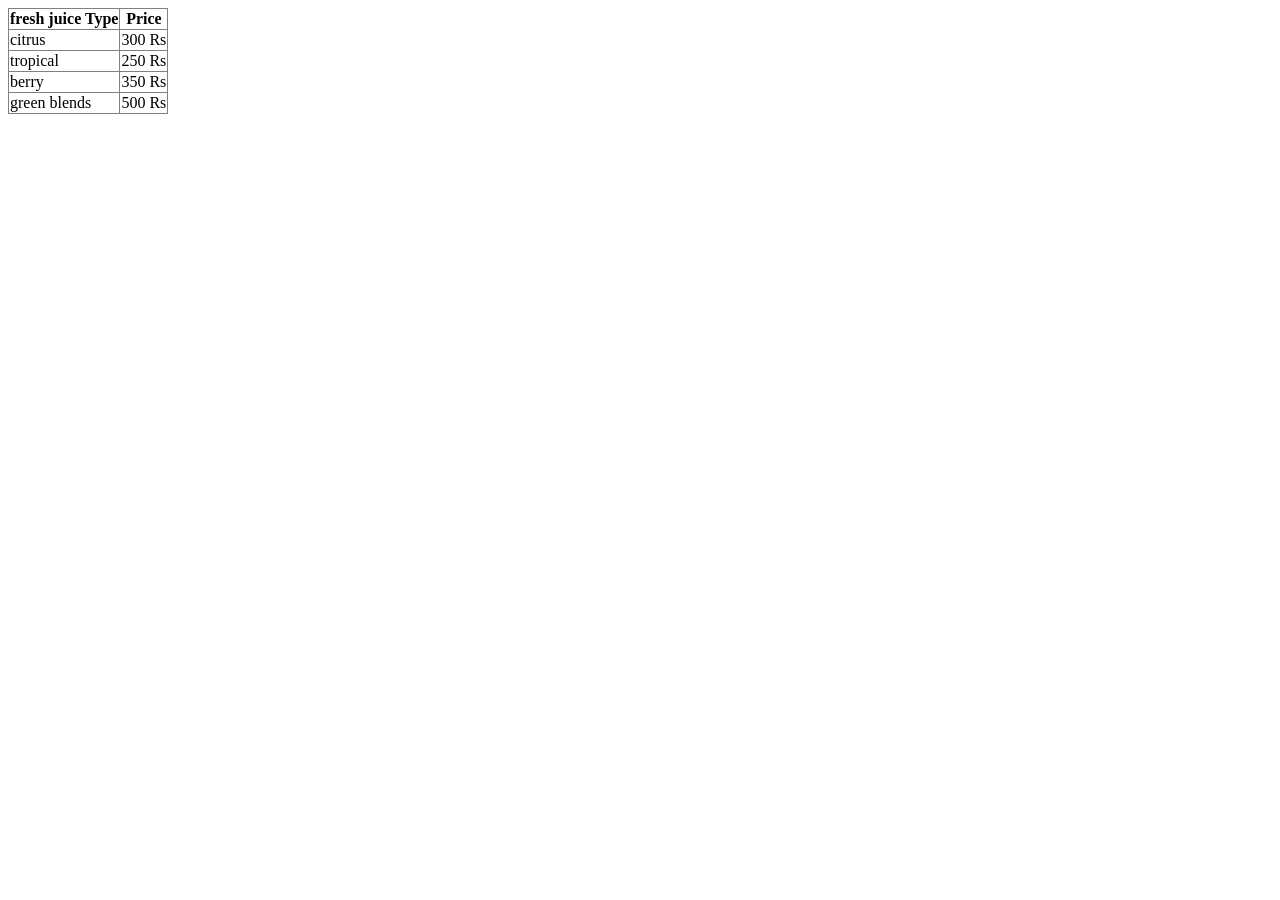
<file: menu.html>
<!DOCTYPE html>
<html lang="en">

<head>

     <meta charset="UTF-8">
    <meta name="viewport" content="width=device-width, initial-scale=1.0">
    <title>Royal Dum Biryani</title>
    <link rel="icon" href="img/pic1.png"/>

    <style>

        table{
            border-collapse:collapse;
        }

    </style>

</head>

<body>

  

<table border="1">

    <tr>
        <th>fresh juice Type</th>
        <th>Price</th>
    </tr>

    <tr>
        <td>citrus</td>
        <td>300 Rs</td>
    </tr>
    </tr>

    <tr>
        <td>tropical</td>
        <td>250 Rs</td>
    </tr>

    <tr>
        <td>berry</td>
        <td>350 Rs</td>
    </tr>

    <tr>
        <td>green blends</td>
        <td>500 Rs</td>
    </tr>

</table>

</body>

</html>
</file>
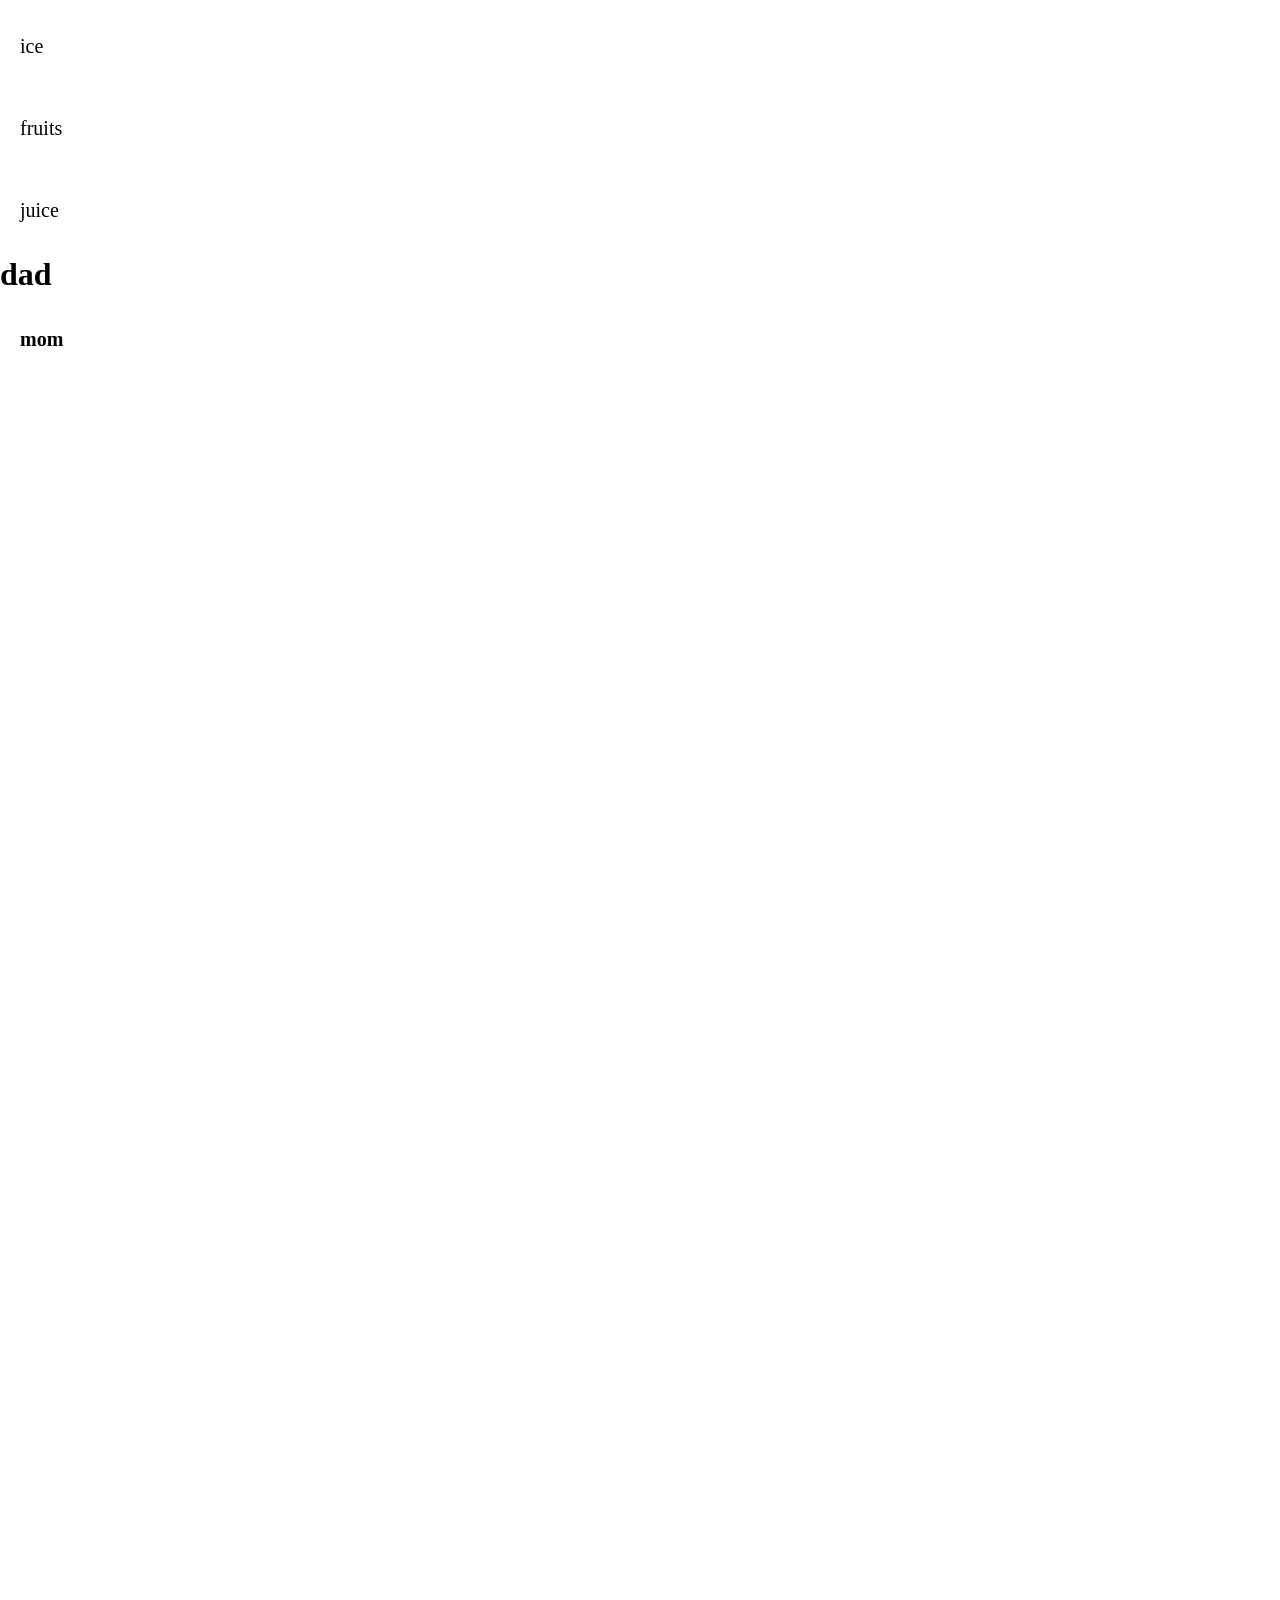
<file: sample.html>
<!DOCTYPE html>
<html lang="en">
<head>
    <meta charset="UTF-8">
    <meta name="viewport" content="width=device-width, initial-scale=1.0">
    <title>fresh juice
        
    </title>
    <style>
        
    
    </style>
    <link rel="stylesheet" href="index.css"/>
</head>
<body>
    <p>ice</p>
    <p class="vaishu">fruits</p>
    <p id="ab">juice</p>
    <h1>dad<p >mom</p></h1>
</body>
</html>
</file>
<file: index.css>
*{
    margin:0;
    padding:0;
    box-sizing:border-box;
    
}
body{
    height: 2000px;
}

.dev{
   
    margin-top: 10px;
    font-size: 18px;
    background-color: bisque;
    width: 2500px;
    margin-left: 1200px;
}

@media(max-width:600px){
    .dev{
        margin-left: 3px;
        max-width: 350px;
        background-color: aqua;
        text-align: center;
    }
}


#nav{
    display:flex;
    justify-content:space-between;
    align-items:center;
    background:#e5fbd7;
    padding:15px;
    position:relative;
}

#link{
    display:flex;
    align-items:center;
    gap:10px;
}

#link img{
    width:70px;
}

#link p{
    font-size:22px;
    font-weight:bold;
}

#nav ul{
    display:flex;
    gap:20px;
}

#nav li{
    list-style:none;
    font-size:18px;
    cursor:pointer;
}

#menu{
    display:none;
}

#icon{
    display:none;
    width:35px;
    cursor:pointer;
}

#icon span{
    display:block;
    height:4px;
    background:black;
    margin:6px 0;
    transition:.4s;
}

@media(max-width:768px){

#nav{
    flex-direction:column;
    align-items:flex-start;
}

#icon{
    display:block;
    position:absolute;
    right:20px;
    top:25px;
}

#nav ul{
    display:none;
    flex-direction:column;
    width:100%;
    text-align:center;
    margin-top:20px;
}

#menu:checked~ul{
    display:flex;
}

#menu:checked~#icon span:nth-child(1){
    transform:rotate(45deg) translate(7px,7px);
}

#menu:checked~#icon span:nth-child(2){
    opacity:0;
}

#menu:checked~#icon span:nth-child(3){
    transform:rotate(-45deg) translate(7px,-7px);
}

}


/* main*/

#pic{
    display: flex;
    align-items: center;
}
#pic p{
    display: inline-flex;
    font-size: 100px;
    background: linear-gradient(to right,rgb(9, 14, 78),rgb(61, 119, 14));
    background-position: center;
    background-size:contain;
    -webkit-background-clip:text;
    -webkit-text-fill-color:transparent;
    padding: 20px;
    border-radius: 20px;
}

@media(max-width:768px){
 
    #pic{
        flex-direction:column;
    }

    #pic img{
        width:90%;
        max-width:300px;
    }

    #pic p{
        font-size:20px;
    }
}


p{
    font-size:20px;
    line-height:1.6;
    padding:20px;
    text-align:justify;
    max-width:800px;
    margin:auto;
}

/* Responsive */
@media(max-width:768px){
     
    p{
        font-size:16px;
        padding:15px;
        line-height:1.5;
    }
}

video{
    width:100%;
    max-width:800px;
    height:auto;
    display:block;
    margin:auto;
}

audio{
   
    margin-left: 650px;
}

@media(max-width:768px){
    audio{
        margin-left: 40px;
    }
}


form{
    display:flex;
    justify-content:center;
    padding:20px;
}

fieldset{
    width:100%;
    max-width:450px;
    padding:20px;
    border:2px solid #ccc;
    border-radius:10px;
}

legend{
    font-size:20px;
    font-weight:bold;
    text-align:center;
}

p{
    margin:10px 0;
}

label{
    display:flex;
    align-items:center;
    gap:10px;
    margin:8px 0;
    font-size:16px;
}

input, textarea, select{
    width:100%;
    padding:8px;
    margin-top:5px;
    border:1px solid #aaa;
    border-radius:5px;
    box-sizing:border-box;
}

input[type="radio"],
input[type="checkbox"]{
    width:auto;
}

button{
    width:48%;
    padding:10px;
    margin-top:10px;
    border:none;
    cursor:pointer;
    background:#e5fbd7;
    font-weight:bold;
}

button:hover{
    background:#c8f0b5;
}


@media(max-width:600px){
    fieldset{
        width:95%;
    }

    button{
        width:100%;
        margin-bottom:10px;
    }
}



.card{
    display: grid;
     
     grid-template-columns: repeat(4,350px);
     align-items: center;
     justify-content: center;
    column-wrap: wrap;
     
}
.card1{
   
    padding: 10px;
     background-color: #e5fbd7;
     margin-top: 30px;
     margin-left: 30px;
     width: 300px;
     
}
.card1 img{
    width: 200px;
    margin-left: 30px;
    margin-top: 30px;
    height: 200px;
}

.card p{
    margin-left: 90px;
}

.card button{
    background-color: aquamarine;
    border-radius: 20px;
    margin-left: 70px;
}

@media(max-width:600px){
    .card{
         grid-template-columns: repeat(1,350px);
    }
    .card button{
        width: 100px;
    }
}
</file>
